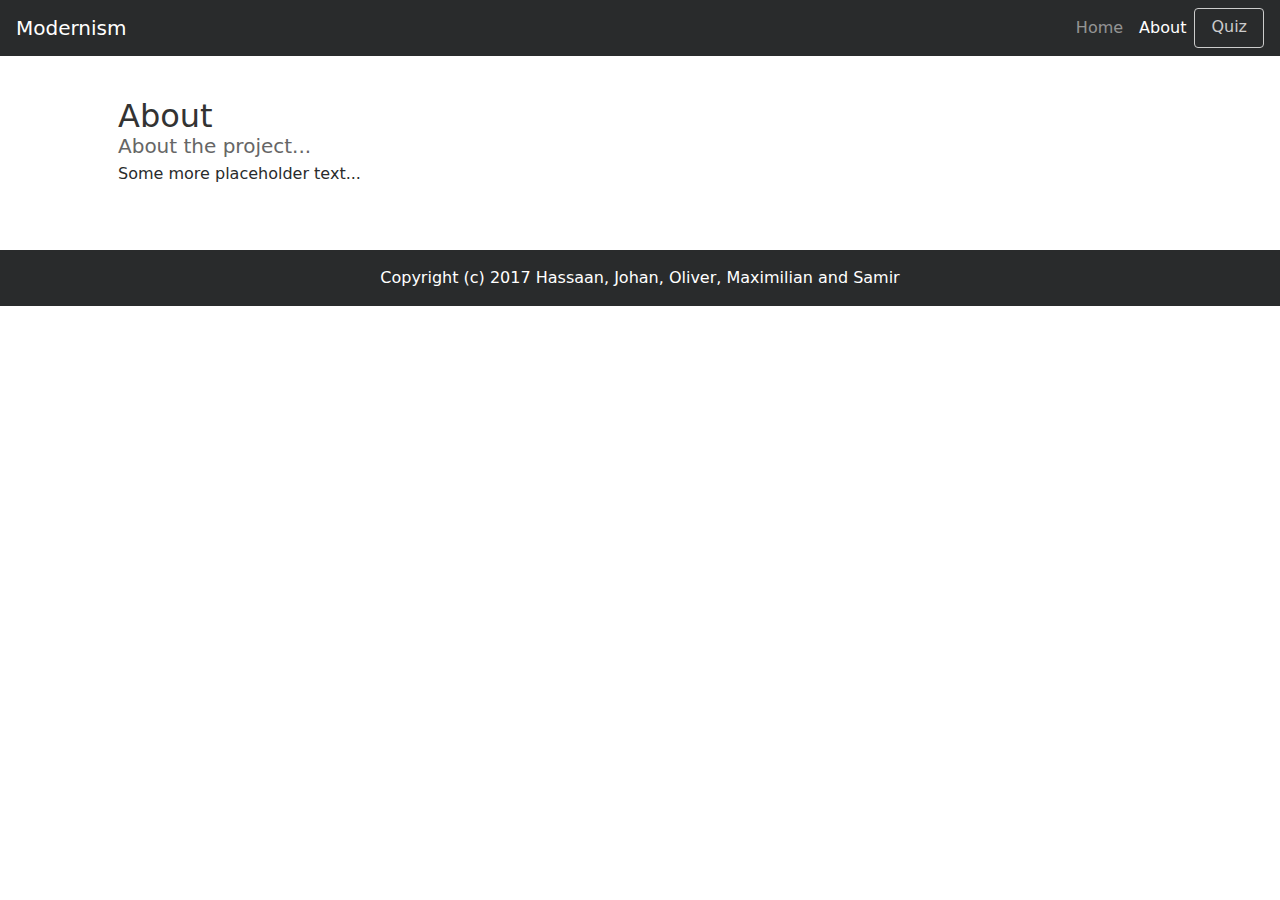
<file: about/index.html>
<!DOCTYPE html>
<html lang="en">
  <head>

    <!-- Meta tags (Required for formatting and device compatibility) -->
    <meta charset="utf-8">
    <meta name="viewport" content="width=device-width, initial-scale=1, shrink-to-fit=no">

    <!-- Page title -->
    <title>Mordernism | English literary periods</title>

    <!-- Stylesheets -->
    <link rel="stylesheet" href="../css/modernism.css">
    <link rel="stylesheet" href="../css/bootstrap.css">
  </head>
  <body>

  	<!-- Header -->
    <header>
      <!-- Navigation -->
      <nav class="navbar navbar-toggleable-md navbar-inverse bg-inverse">
        <button class="navbar-toggler navbar-toggler-right" type="button" data-toggle="collapse" data-target="#mainNavigation" aria-controls="mainNavigation" aria-expanded="false" aria-label="Toggle navigation">
          <span class="navbar-toggler-icon"></span>
        </button>
        <a class="navbar-brand" href="../index.html">Modernism</a>
        <div class="collapse navbar-collapse justify-content-end" id="mainNavigation">
          <div class="navbar-nav">
            <a class="nav-item nav-link" href="../index.html">Home</a>
            <a class="nav-item nav-link active" href="../about/index.html">About</a>
            <a class="btn btn-outline-secondary" href="../quiz/index.html">Quiz</a>
          </div>
        </div>
      </nav>
    </header>

    <!-- Main content -->
    <div class="container-fluid">
      <div class="container p-5">
        <h1 class="title">About</h1>
        <h1 class="subtitle">About the project...</h1>
        <p>
          Some more placeholder text...
        </p>
      </div>
    </div>

    <!-- Footer -->
    <footer class="container-fluid bg-inverse text-white text-center">
      <div class="container p-3">
        Copyright (c) 2017 Hassaan, Johan, Oliver, Maximilian and Samir
      </div>
    </footer>

    <!-- Scripts (loaded last for best possible performance) -->
    <script src="../js/jquery-3.1.1.js"></script>
    <script src="../js/tether.js"></script>
    <script src="../js/bootstrap.js"></script>
    <script src="../js/modernism.js"></script>
  </body>
</html>
</file>
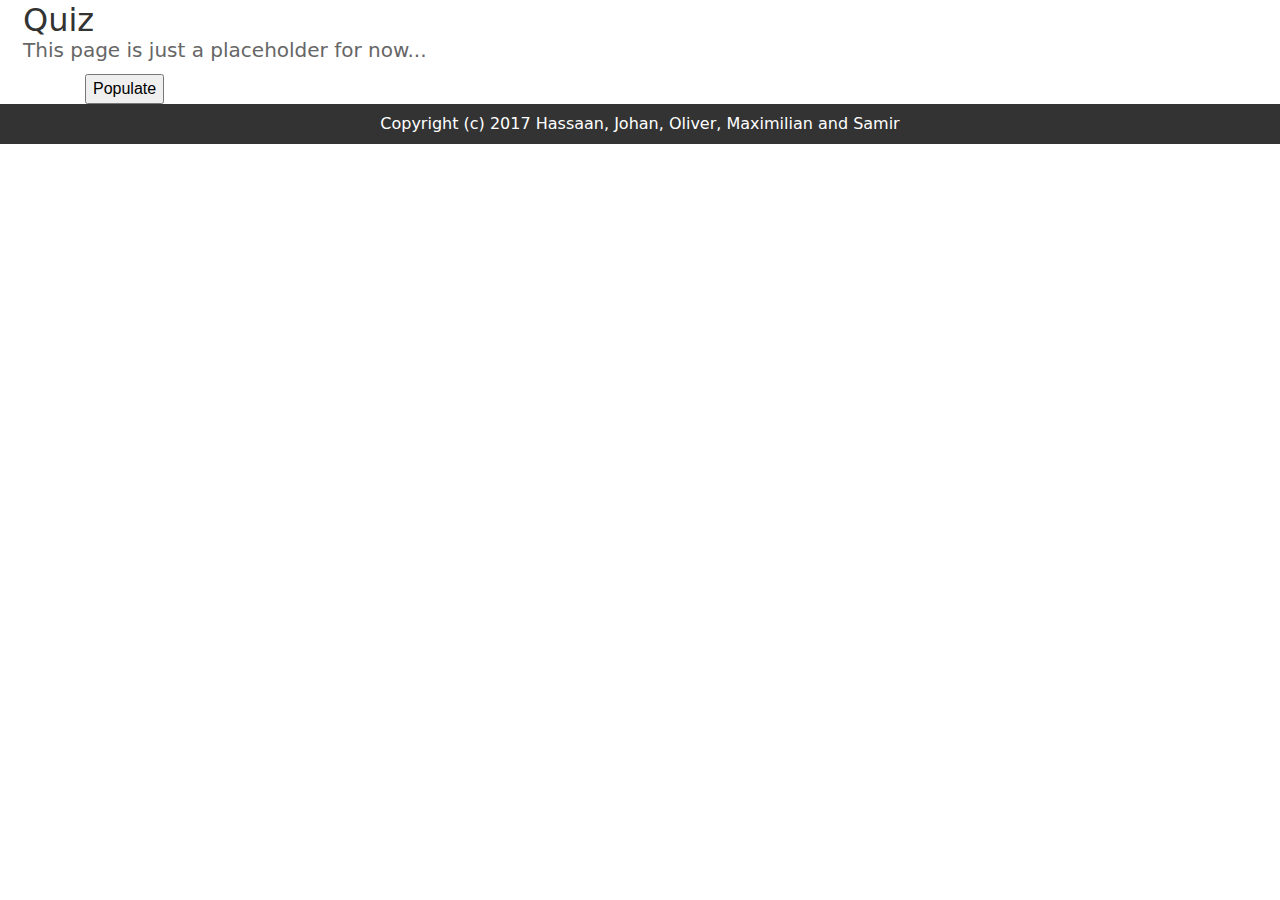
<file: quiz/index.html>
<!DOCTYPE html>
<html lang="en">
  <head>

    <!-- Meta tags (Required for formatting and device compatibility) -->
    <meta charset="utf-8">
    <meta name="viewport" content="width=device-width, initial-scale=1, shrink-to-fit=no">

    <!-- Page title -->
    <title>Mordernism | English literary periods</title>

    <!-- Stylesheets -->
    <link rel="stylesheet" href="../css/modernism.css">
    <link rel="stylesheet" href="../css/bootstrap.css">
  </head>
  <body>

  	<!-- Header -->
    <header>
      <!-- The header is currently empty and is therefore merely a placeholder -->
    </header>

    <!-- Main content -->
    <div class="container-fluid">
      <div class="block">
        <h1 class="title">Quiz</h1>
        <h1 class="subtitle">This page is just a placeholder for now...</h1>
      </div>
      <div class="container">
        <button onclick="populate()">Populate</button>
        <form id="quiz">

        </form>
      </div>
    </div>

    <!-- Footer -->
    <footer class="copyright-footer">
      Copyright (c) 2017 Hassaan, Johan, Oliver, Maximilian and Samir
    </footer>

    <!-- Scripts (loaded last for best possible performance) -->
    <script src="../js/modernism.js"></script>
    <script>
    function populate() {
      var form = document.getElementById("quiz");
      for(i = 1;i <= 2;i++) {
        var question = document.createElement("P");
        question.innerHTML = quiz.questions[i];
        var answer = document.createElement("SELECT");
        c = 0;
        while(c < quiz.answers[i].length) {
          answer.innerHTML += `<option value=\"${c}\">${quiz.answers[i][c]}</option>`;
          c += 1;
        }
        form.appendChild(question);
        form.appendChild(answer);
      }
    }
    </script>
  </body>
</html>
</file>
<file: css/modernism.css>
/**
 * Copyright (c) 2017 Hassan, Johan, Oliver, Maximilian and Samir
 * For: Modernism website.
 */

.title {
	font-size: 2.0rem;
	font-weight: 400;
	line-height: 0.8;
	color: rgb(51, 51, 51);
}

.subtitle {
	font-size: 1.25rem;
	font-weight: 400;
	line-height: 0.8;
	color: rgb(102, 102, 102);
}

.block {
	display: block;
	padding: 0.5rem;
}

.content {
	min-height: 100%;
	margin-bottom: -2.5rem;
}

.copyright-footer {
	position: relative;
	color: rgb(255, 255, 255);
	background-color: rgb(51, 51, 51);
	width: 100%;
	padding: 0.5rem 0rem 0.5rem 0rem;
	margin: 0rem;
	text-align: center;
}

/**
 * Unsorted
 */

.link {
	text-decoration: none;
	color: rgb(79, 79, 79);
}

.link:hover {
	color: rgb(19, 19, 19);
}

/* U.S.A */
.democrat {
	background-color: rgb(14, 50, 147) !important;
	padding: .5rem;
	padding-left: 1rem;
	padding-right: 1rem;
}
.republican {
	background-color: rgb(222, 1, 0) !important;
	padding: .5rem;
	padding-left: 1rem;
	padding-right: 1rem;
}

/* England */
.conservative {
	background-color: rgb(0, 135, 220) !important;
	padding: .5rem;
	padding-left: 1rem;
	padding-right: 1rem;
}
.liberal {
	background-color: rgb(255, 215, 0) !important;
	padding: .5rem;
	padding-left: 1rem;
	padding-right: 1rem;
}
.labour {
	background-color: rgb(220, 36, 31) !important;
	padding: .5rem;
	padding-left: 1rem;
	padding-right: 1rem;
}
.national-labour {
	background-color: rgb(0, 128, 0) !important;
	padding: .5rem;
	padding-left: 1rem;
	padding-right: 1rem;
}

@media only screen and (max-width: 768px) {
	.header {
		background-image: url(../img/steam-train-1386248_1920.jpg);
		background-attachment: fixed;
		background-repeat: no-repeat;
		background-position: center;
		background-size: cover;
		transition: 0.5s ease;
	}
	.header-inner {
		background-color: rgba(0, 0, 0, .5);
		padding: 0rem !important;
		padding: 1rem !important;
	}
	.brand {
		font-size: 1.25rem !important;
		transition: 0.5s ease;
	}
	.nav-com {
		font-size: 1rem !important;
		line-height: 1.0 !important;
		transition: 0.5s ease;
		padding-top: 1rem !important;
		padding-bottom: 1rem !important;
	}
}
@media only screen and (min-width: 768px) {
	.header {
		background-image: url(../img/steam-train-1386248_1920.jpg);
		background-attachment: fixed;
		background-repeat: no-repeat;
		background-position: center;
		background-size: cover;
		transition: 0.5s ease;
	}
	.header-inner {
		background-color: rgba(0, 0, 0, .5);
		padding: 0rem !important;
		padding-left: 1rem !important;
		padding-right: 1rem !important;
	}
	.brand {
		font-size: 1.65rem !important;
		transition: 0.5s ease;
	}
	.brand:hover {
		/* A fancy animation? */
	}
	.nav-com {
		font-size: 1.1rem !important;
		line-height: 1.0 !important;
		transition: 0.25s ease;
		padding: 1rem !important;
		padding-top: 1.85rem !important;
		padding-bottom: 1.65rem !important;
		border-bottom: 0.2rem solid transparent;
	}
	.nav-com:hover {
		color: #eee;
		background-color: rgba(0, 0, 0, .25);
		padding-bottom: 1.65rem -4.5px !important;
		border-bottom: 0.2rem solid rgb(255, 0, 0);
	}
	.nav-com-active {
		color: #fff !important;
		background-color: rgba(0, 0, 0, .25) !important;
		padding-bottom: 1.65rem -4.5px !important;
		border-bottom: 0.2rem solid rgb(255, 0, 0) !important;
	}
}
</file>
